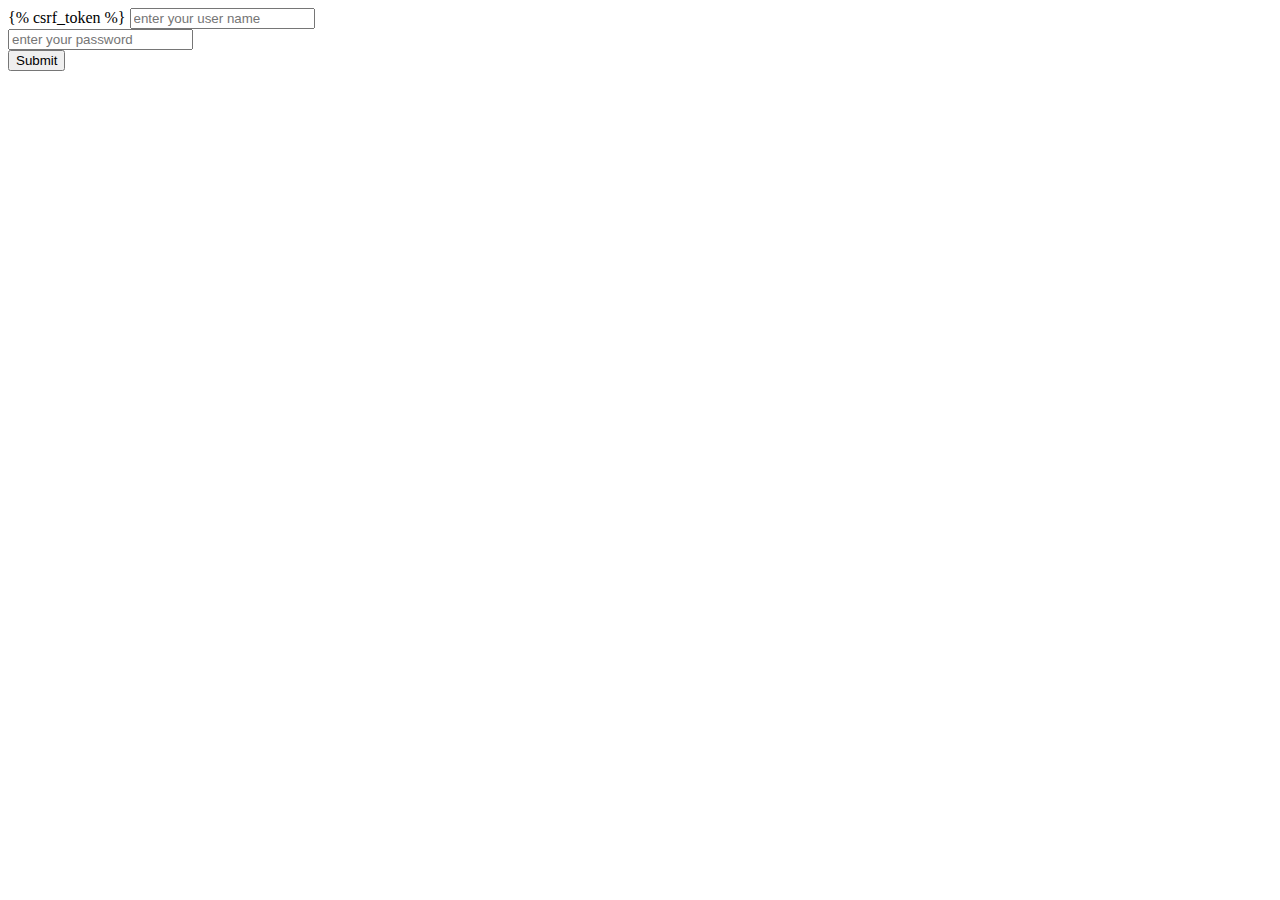
<file: inmakesproject/travelproject/travelproject/templates/login.html>
<!DOCTYPE html>
<html lang="en">
<head>
    <meta charset="UTF-8">
    <title>login</title>
</head>
<body>
<form action="login" method="post">
    {% csrf_token %}
     <input type="text" name="username" placeholder="enter your user name"><br>
     <input type="text" name="password" placeholder="enter your password"><br>
     <input type="submit">
</form>
</body>
</html>
</file>
